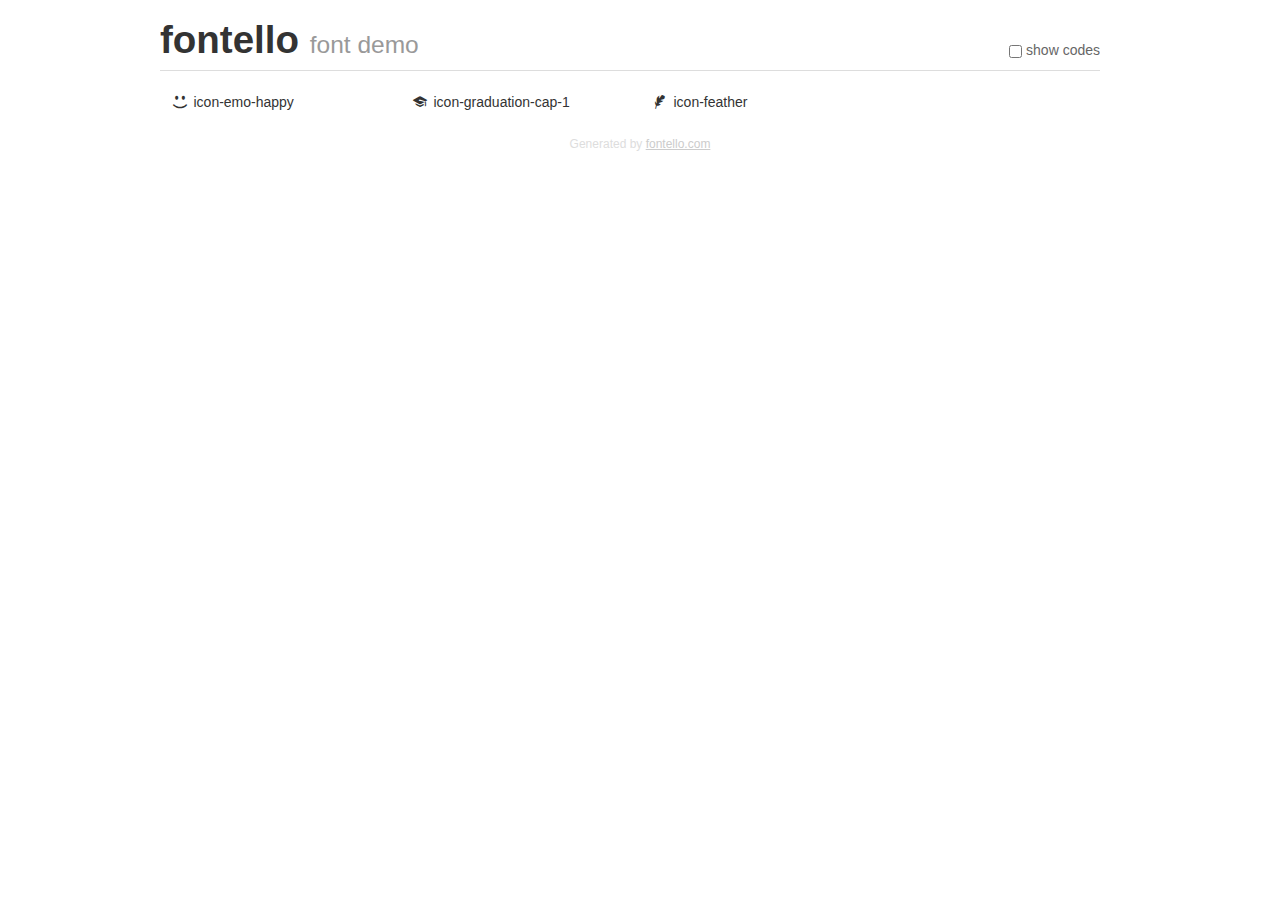
<file: django_school/static/vendor/fontello-2f186091/demo.html>
<!DOCTYPE html>
<html>
  <head><!--[if lt IE 9]><script language="javascript" type="text/javascript" src="//html5shim.googlecode.com/svn/trunk/html5.js"></script><![endif]-->
    <meta charset="UTF-8"><style>/*
 * Bootstrap v2.2.1
 *
 * Copyright 2012 Twitter, Inc
 * Licensed under the Apache License v2.0
 * http://www.apache.org/licenses/LICENSE-2.0
 *
 * Designed and built with all the love in the world @twitter by @mdo and @fat.
 */
.clearfix {
  *zoom: 1;
}
.clearfix:before,
.clearfix:after {
  display: table;
  content: "";
  line-height: 0;
}
.clearfix:after {
  clear: both;
}
html {
  font-size: 100%;
  -webkit-text-size-adjust: 100%;
  -ms-text-size-adjust: 100%;
}
a:focus {
  outline: thin dotted #333;
  outline: 5px auto -webkit-focus-ring-color;
  outline-offset: -2px;
}
a:hover,
a:active {
  outline: 0;
}
button,
input,
select,
textarea {
  margin: 0;
  font-size: 100%;
  vertical-align: middle;
}
button,
input {
  *overflow: visible;
  line-height: normal;
}
button::-moz-focus-inner,
input::-moz-focus-inner {
  padding: 0;
  border: 0;
}
body {
  margin: 0;
  font-family: "Helvetica Neue", Helvetica, Arial, sans-serif;
  font-size: 14px;
  line-height: 20px;
  color: #333;
  background-color: #fff;
}
a {
  color: #08c;
  text-decoration: none;
}
a:hover {
  color: #005580;
  text-decoration: underline;
}
.row {
  margin-left: -20px;
  *zoom: 1;
}
.row:before,
.row:after {
  display: table;
  content: "";
  line-height: 0;
}
.row:after {
  clear: both;
}
[class*="span"] {
  float: left;
  min-height: 1px;
  margin-left: 20px;
}
.container,
.navbar-static-top .container,
.navbar-fixed-top .container,
.navbar-fixed-bottom .container {
  width: 940px;
}
.span12 {
  width: 940px;
}
.span11 {
  width: 860px;
}
.span10 {
  width: 780px;
}
.span9 {
  width: 700px;
}
.span8 {
  width: 620px;
}
.span7 {
  width: 540px;
}
.span6 {
  width: 460px;
}
.span5 {
  width: 380px;
}
.span4 {
  width: 300px;
}
.span3 {
  width: 220px;
}
.span2 {
  width: 140px;
}
.span1 {
  width: 60px;
}
[class*="span"].pull-right,
.row-fluid [class*="span"].pull-right {
  float: right;
}
.container {
  margin-right: auto;
  margin-left: auto;
  *zoom: 1;
}
.container:before,
.container:after {
  display: table;
  content: "";
  line-height: 0;
}
.container:after {
  clear: both;
}
p {
  margin: 0 0 10px;
}
.lead {
  margin-bottom: 20px;
  font-size: 21px;
  font-weight: 200;
  line-height: 30px;
}
small {
  font-size: 85%;
}
h1 {
  margin: 10px 0;
  font-family: inherit;
  font-weight: bold;
  line-height: 20px;
  color: inherit;
  text-rendering: optimizelegibility;
}
h1 small {
  font-weight: normal;
  line-height: 1;
  color: #999;
}
h1 {
  line-height: 40px;
}
h1 {
  font-size: 38.5px;
}
h1 small {
  font-size: 24.5px;
}
body {
  margin-top: 90px;
}
.header {
  position: fixed;
  top: 0;
  left: 50%;
  margin-left: -480px;
  background-color: #fff;
  border-bottom: 1px solid #ddd;
  padding-top: 10px;
  z-index: 10;
}
.footer {
  color: #ddd;
  font-size: 12px;
  text-align: center;
  margin-top: 20px;
}
.footer a {
  color: #ccc;
  text-decoration: underline;
}
.the-icons {
  font-size: 14px;
  line-height: 24px;
}
.switch {
  position: absolute;
  right: 0;
  bottom: 10px;
  color: #666;
}
.switch input {
  margin-right: 0.3em;
}
.codesOn .i-name {
  display: none;
}
.codesOn .i-code {
  display: inline;
}
.i-code {
  display: none;
}
@font-face {
      font-family: 'fontello';
      src: url('./font/fontello.eot?78221274');
      src: url('./font/fontello.eot?78221274#iefix') format('embedded-opentype'),
           url('./font/fontello.woff?78221274') format('woff'),
           url('./font/fontello.ttf?78221274') format('truetype'),
           url('./font/fontello.svg?78221274#fontello') format('svg');
      font-weight: normal;
      font-style: normal;
    }
     
     
    .demo-icon
    {
      font-family: "fontello";
      font-style: normal;
      font-weight: normal;
      speak: none;
     
      display: inline-block;
      text-decoration: inherit;
      width: 1em;
      margin-right: .2em;
      text-align: center;
      /* opacity: .8; */
     
      /* For safety - reset parent styles, that can break glyph codes*/
      font-variant: normal;
      text-transform: none;
     
      /* fix buttons height, for twitter bootstrap */
      line-height: 1em;
     
      /* Animation center compensation - margins should be symmetric */
      /* remove if not needed */
      margin-left: .2em;
     
      /* You can be more comfortable with increased icons size */
      /* font-size: 120%; */
     
      /* Font smoothing. That was taken from TWBS */
      -webkit-font-smoothing: antialiased;
      -moz-osx-font-smoothing: grayscale;
     
      /* Uncomment for 3D effect */
      /* text-shadow: 1px 1px 1px rgba(127, 127, 127, 0.3); */
    }
     </style>
    <link rel="stylesheet" href="css/animation.css"><!--[if IE 7]><link rel="stylesheet" href="css/fontello-ie7.css"><![endif]-->
    <script>
      function toggleCodes(on) {
        var obj = document.getElementById('icons');
      
        if (on) {
          obj.className += ' codesOn';
        } else {
          obj.className = obj.className.replace(' codesOn', '');
        }
      }
      
    </script>
  </head>
  <body>
    <div class="container header">
      <h1>
        fontello
         <small>font demo</small>
      </h1>
      <label class="switch">
        <input type="checkbox" onclick="toggleCodes(this.checked)">show codes
      </label>
    </div>
    <div id="icons" class="container">
      <div class="row">
        <div title="Code: 0xe801" class="the-icons span3"><i class="demo-icon icon-emo-happy">&#xe801;</i> <span class="i-name">icon-emo-happy</span><span class="i-code">0xe801</span></div>
        <div title="Code: 0xe803" class="the-icons span3"><i class="demo-icon icon-graduation-cap-1">&#xe803;</i> <span class="i-name">icon-graduation-cap-1</span><span class="i-code">0xe803</span></div>
        <div title="Code: 0xe808" class="the-icons span3"><i class="demo-icon icon-feather">&#xe808;</i> <span class="i-name">icon-feather</span><span class="i-code">0xe808</span></div>
      </div>
    </div>
    <div class="container footer">Generated by <a href="http://fontello.com">fontello.com</a></div>
  </body>
</html>
</file>
<file: django_school/static/vendor/fontello-2f186091/css/fontello-ie7.css>
[class^="icon-"], [class*=" icon-"] {
  font-family: 'fontello';
  font-style: normal;
  font-weight: normal;
 
  /* fix buttons height */
  line-height: 1em;
 
  /* you can be more comfortable with increased icons size */
  /* font-size: 120%; */
}
 
.icon-emo-happy { *zoom: expression( this.runtimeStyle['zoom'] = '1', this.innerHTML = '&#xe801;&nbsp;'); }
.icon-graduation-cap-1 { *zoom: expression( this.runtimeStyle['zoom'] = '1', this.innerHTML = '&#xe803;&nbsp;'); }
.icon-feather { *zoom: expression( this.runtimeStyle['zoom'] = '1', this.innerHTML = '&#xe808;&nbsp;'); }
</file>
<file: django_school/static/vendor/fontello-2f186091/css/animation.css>
/*
   Animation example, for spinners
*/
.animate-spin {
  -moz-animation: spin 2s infinite linear;
  -o-animation: spin 2s infinite linear;
  -webkit-animation: spin 2s infinite linear;
  animation: spin 2s infinite linear;
  display: inline-block;
}
@-moz-keyframes spin {
  0% {
    -moz-transform: rotate(0deg);
    -o-transform: rotate(0deg);
    -webkit-transform: rotate(0deg);
    transform: rotate(0deg);
  }

  100% {
    -moz-transform: rotate(359deg);
    -o-transform: rotate(359deg);
    -webkit-transform: rotate(359deg);
    transform: rotate(359deg);
  }
}
@-webkit-keyframes spin {
  0% {
    -moz-transform: rotate(0deg);
    -o-transform: rotate(0deg);
    -webkit-transform: rotate(0deg);
    transform: rotate(0deg);
  }

  100% {
    -moz-transform: rotate(359deg);
    -o-transform: rotate(359deg);
    -webkit-transform: rotate(359deg);
    transform: rotate(359deg);
  }
}
@-o-keyframes spin {
  0% {
    -moz-transform: rotate(0deg);
    -o-transform: rotate(0deg);
    -webkit-transform: rotate(0deg);
    transform: rotate(0deg);
  }

  100% {
    -moz-transform: rotate(359deg);
    -o-transform: rotate(359deg);
    -webkit-transform: rotate(359deg);
    transform: rotate(359deg);
  }
}
@-ms-keyframes spin {
  0% {
    -moz-transform: rotate(0deg);
    -o-transform: rotate(0deg);
    -webkit-transform: rotate(0deg);
    transform: rotate(0deg);
  }

  100% {
    -moz-transform: rotate(359deg);
    -o-transform: rotate(359deg);
    -webkit-transform: rotate(359deg);
    transform: rotate(359deg);
  }
}
@keyframes spin {
  0% {
    -moz-transform: rotate(0deg);
    -o-transform: rotate(0deg);
    -webkit-transform: rotate(0deg);
    transform: rotate(0deg);
  }

  100% {
    -moz-transform: rotate(359deg);
    -o-transform: rotate(359deg);
    -webkit-transform: rotate(359deg);
    transform: rotate(359deg);
  }
}
</file>
